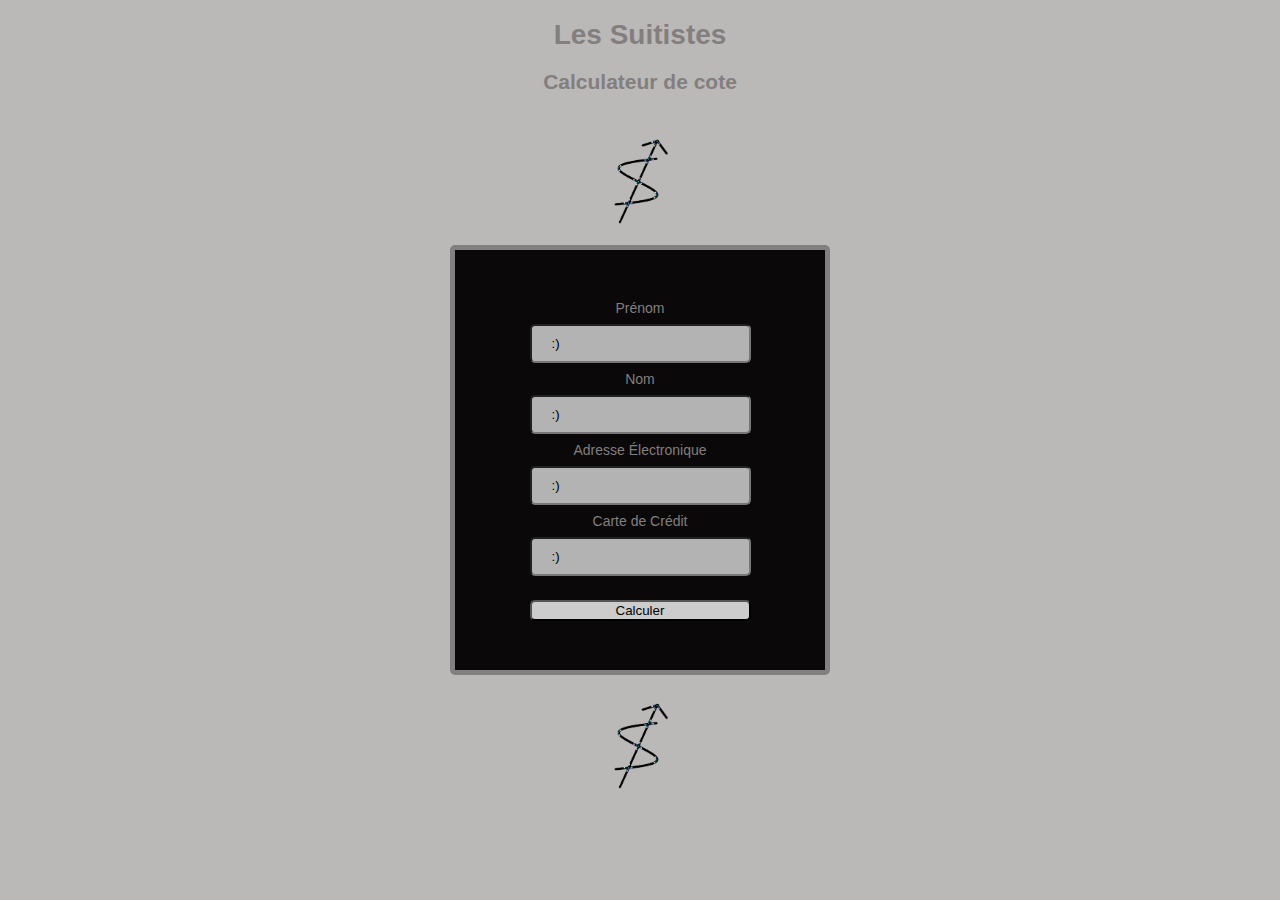
<file: index.html>
<!DOCTYPE html>
<html lang='en'>
<head>
    <link rel="stylesheet" href="style.css">
    <meta charset="UTF-8"
    <meta name="viewport" content="width=device-width, initial-scale=1.0">
    <title>Suitistes</title>
    <script type="text/javascript">
        function direCote() {
          let cote = Math.round(Math.random()*100);
          if (cote<50) {
              result = cote+"  Malheureusement, vous ne pouvez pas rentrer dans notre grande famille!";
          } else {
                result = cote+"  Bravo, vous pouvez rentrer dans notre grande famille!";
          }
          alert("Résultat: "+ result)
        }
        </script>
</head>
<body>
        <h1>Les Suitistes</h1>
        <h2>Calculateur de cote</h2>
        <div>
            <img src="Remove background.png">
            <div id="a">
            <form>
            <label>Prénom</label>
            <br>
            <input type="text" name="Prénom" value=":)">
            <br>
            <label>Nom</label>
            <br>
            <input type="text" name="Nom" value=":)">
            <br>
            <label>Adresse Électronique</label>
            <br>
            <input type="text" name="Adresse Électronique" value=":)">
            <br>
            <label>Carte de Crédit</label>
            <br>
            <input type="text" name="Carte de Crédit" value=":)">
            <br>
            <br>
            <form method="post">
                <input type="button" value="Calculer" onclick="direCote()">
            </form>
            </form>   
            </div>
            <img src="Remove background.png">
        </div>
</body>
</html>
</file>
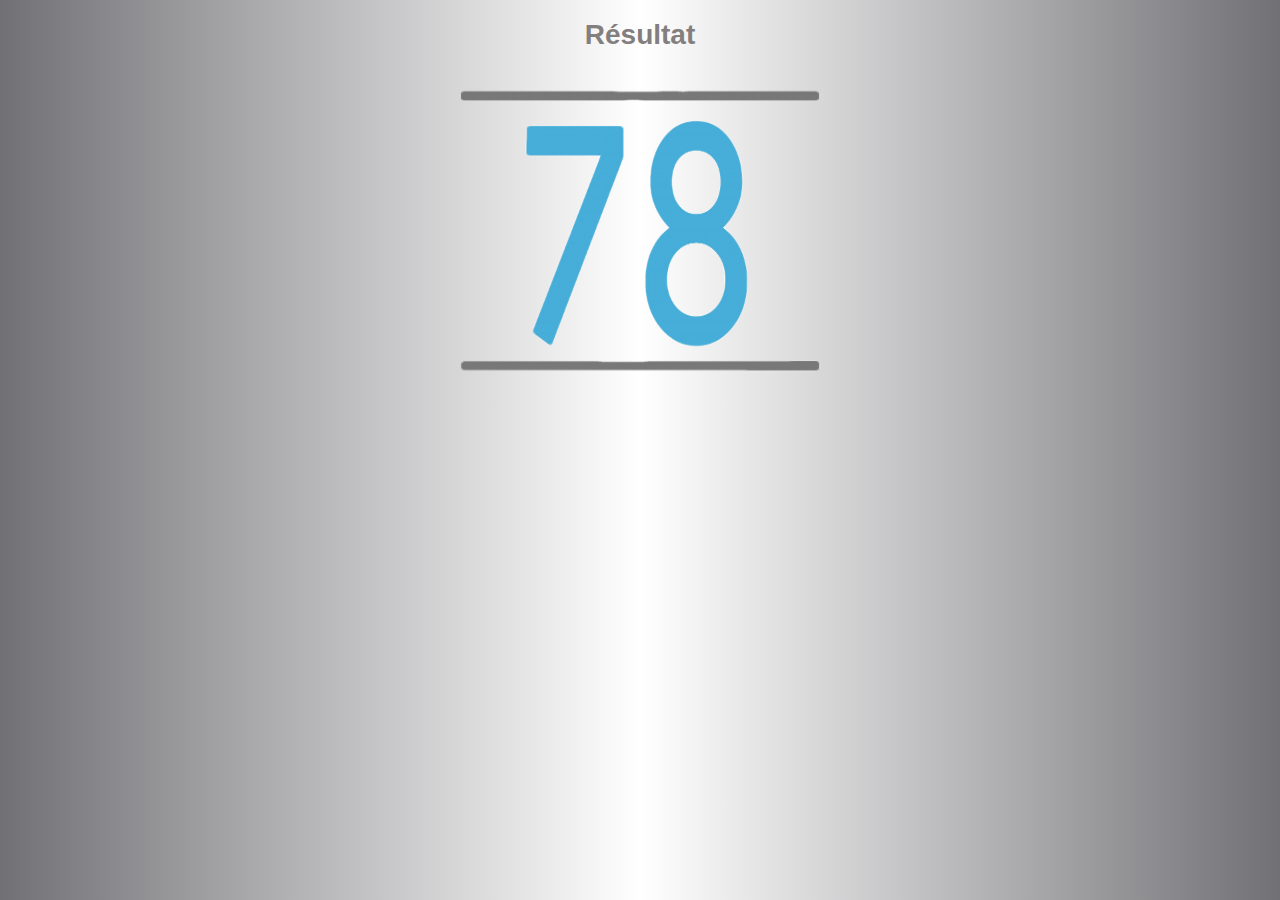
<file: cote.html>
<!DOCTYPE html>
<html lang='en'>
<head>
    <link rel="stylesheet" href="style2.css">
    <meta charset="UTF-8"
    <meta name="viewport" content="width=device-width, initial-scale=1.0">
    <title>Suitistes</title>
</head>
<body>
    <h1>Résultat</h1>
    <div>
        <img src="78.png">
    </div>
</body>
</html>
</file>
<file: style.css>
body{
    text-align: center;
    font-family: 'Open Sans', sans-serif;
    font-size: 14px;
    color: rgb(131, 127, 127);
    background-color: rgb(187, 184, 184);
}
#a{
    margin-left: auto;
    margin-right: auto;
    width: 350px;
    height: 400px;
    padding: 10px;
    border: 5px solid gray;
    display: flex;
    justify-content: center;
    align-items: center;
    background-color: #0a0808;
    border-radius: 5px;;
}
input {
    width:100%;
    background-color: rgb(204, 204, 204);
    border-radius: 5px;;
  }
input[type=text] {
    width: 100%;
    padding: 10px 20px;
    margin: 8px 0;
    box-sizing: border-box;
    background-color: rgb(179, 179, 179);
    border-radius: 5px;;
  }
img{
    width: 11%;
    height: 11%;
    border-radius: 5px;;
    padding: 10px 20px;
}
</file>
<file: style2.css>
body{
    text-align: center;
    font-family: 'Open Sans', sans-serif;
    font-size: 14px;
    color: rgb(131, 127, 127);
    background: linear-gradient(to right, rgb(113, 113, 117), rgb(255, 255, 255), rgb(113, 113, 117));
}
img{
    width: 400px;
    height: 300px;
    border-radius: 5px;;
    padding: 10px 20px;
}
</file>
